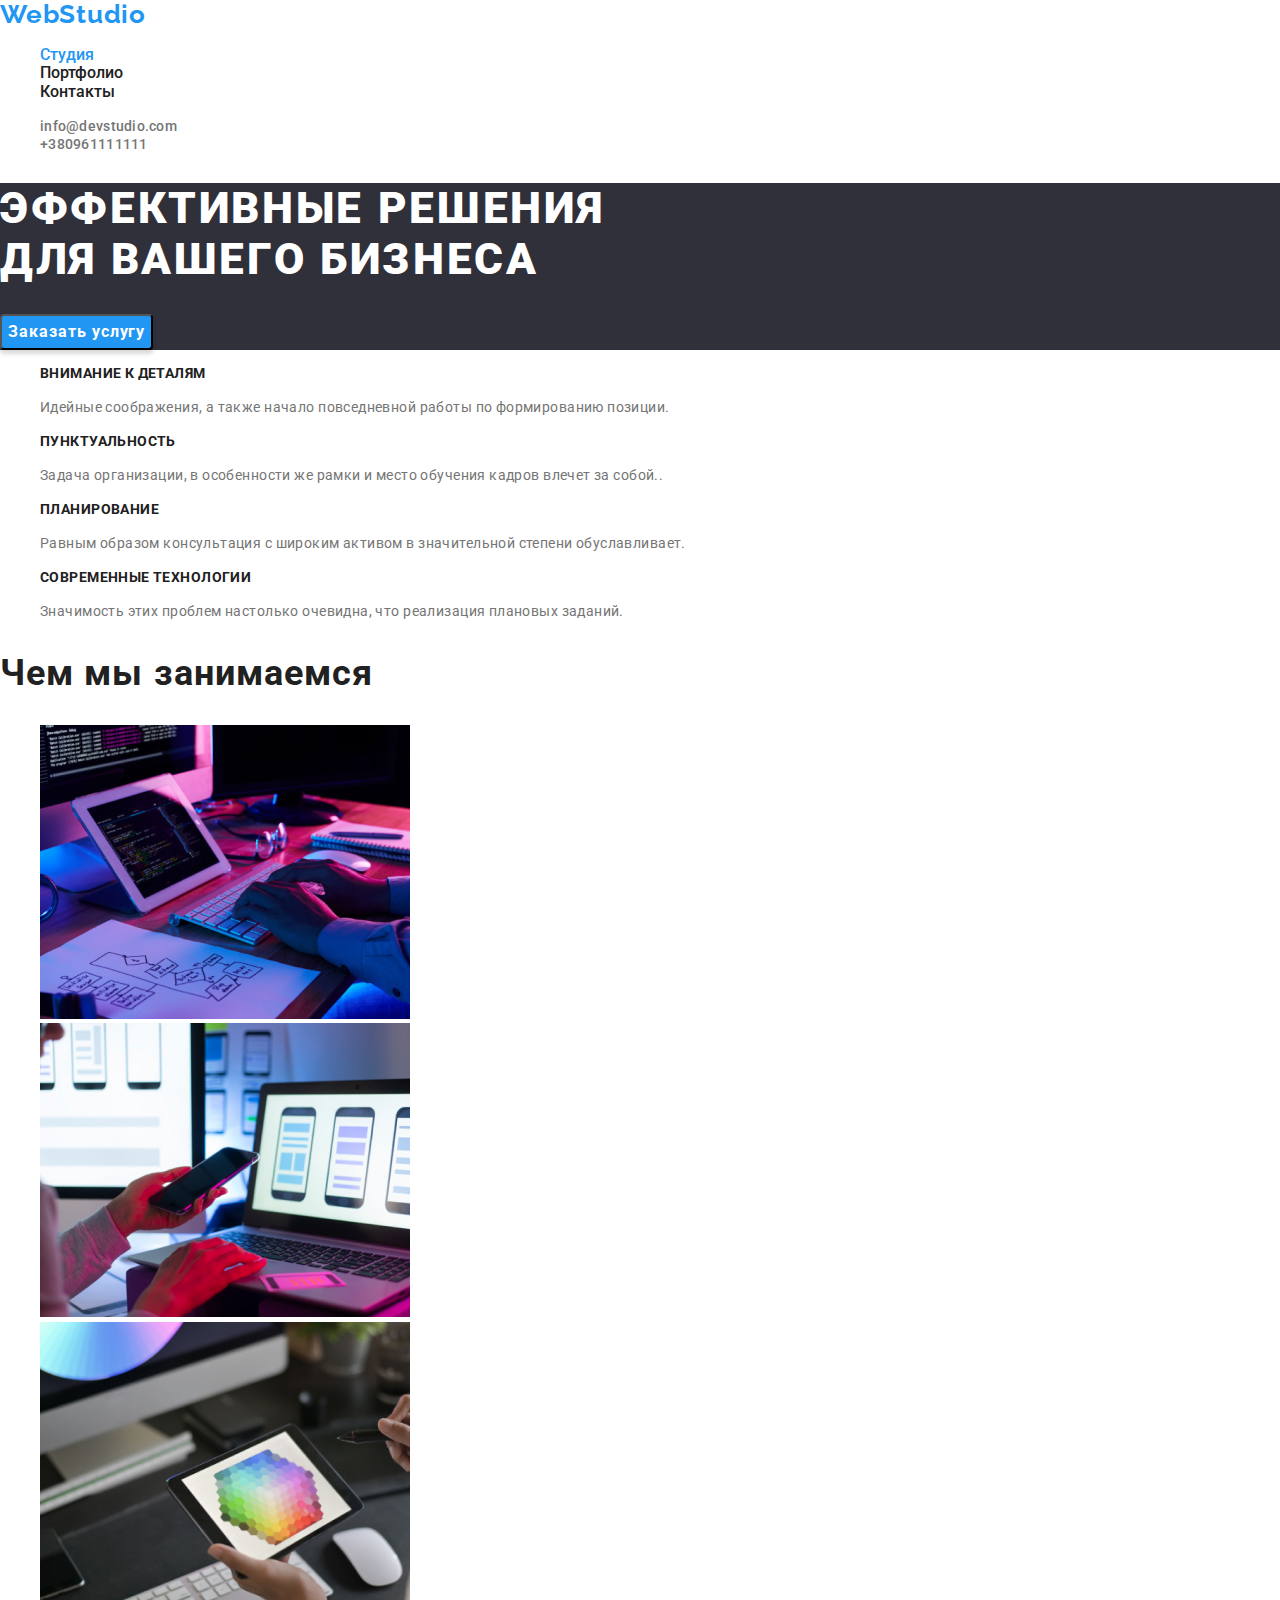
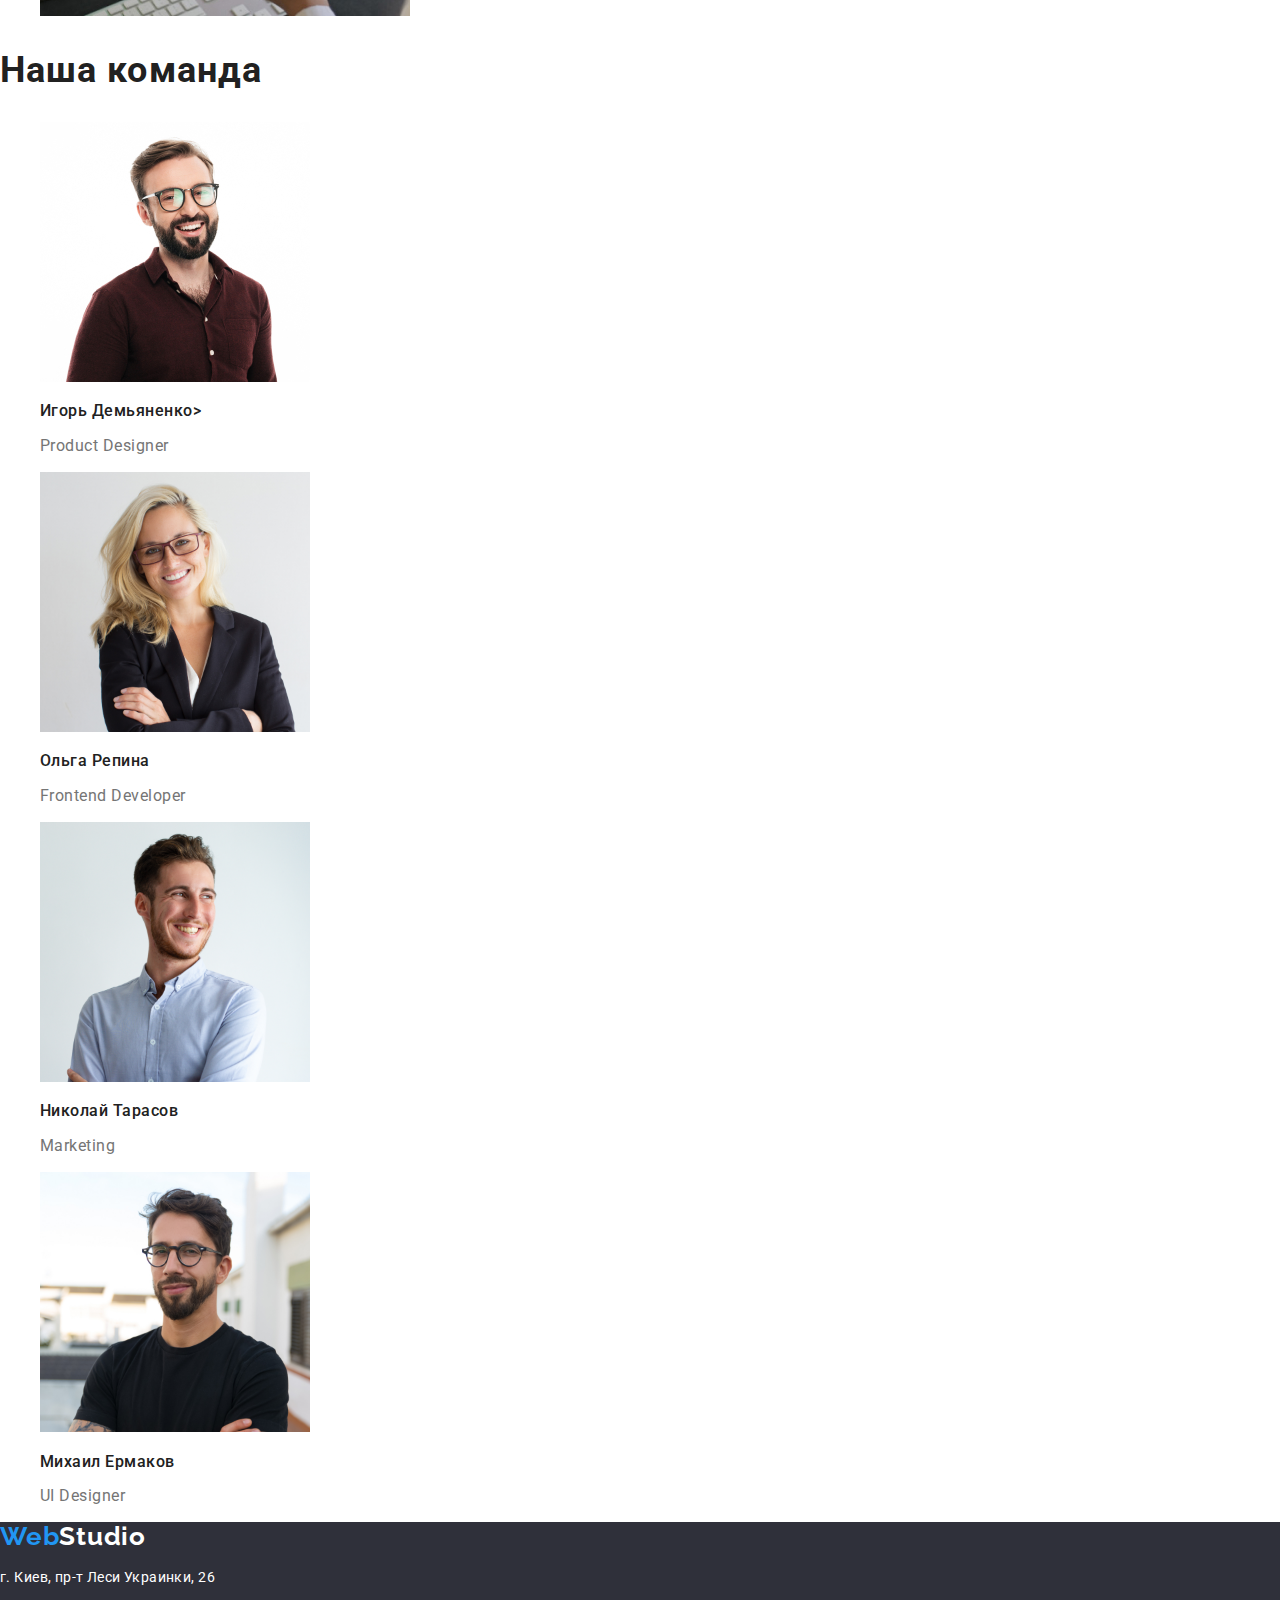
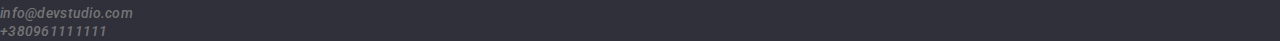
<file: index.html>
<!DOCTYPE html>
<html lang="en">

<head>
    <meta charset="UTF-8">
    <meta http-equiv="X-UA-Compatible" content="IE=edge">
    <meta name="viewport" content="width=device-width, initial-scale=1.0">
    <title>Home task1</title>
    <link rel="stylesheet" href="https://cdnjs.cloudflare.com/ajax/libs/modern-normalize/0.2.0/modern-normalize.min.css">
    <link rel="preconnect" href="https://fonts.gstatic.com">
    <link href="https://fonts.googleapis.com/css2?family=Raleway:wght@700&family=Roboto:wght@400;500;700;900&display=swap" rel="stylesheet">
    <link rel="stylesheet" href="./css/style.css">   
</head>

<body>
    <header>    
        <nav>
            <a class="link" href="/" target="_blank" rel="noopener noreferrer"><span class="link logo"><span class="logo-web">Web</span>Studio</span></a>
            <ul class="list">
                <li><a class="link current" href="./index.html" target="_blank">Студия</a></li>
                <li><a class="link" href="./portfolio.html" target="_blank">Портфолио</a></li>
                <li><a class="link" href="">Контакты</a></li>
            </ul>
        </nav>
        <ul class="list">
            <li><a class="link link-mailto" href="mailto:info@devstudio.com">info@devstudio.com</a></li>
            <li><a class="link link-tel" href="tel:+380961111111">+380961111111</a></li>
        </ul>
    </header>
    <main>
        <section class="hero">
            <h1 class="title-hero">Эффективные решения<br> для вашего бизнеса</h1>
            <button class="button-hero" type="button">Заказать услугу</button>
        </section>
        <section>
            <h2 class="visually-hidden">Что мы ценим в наших сотрудниках</h2>
            <ul class="list">
                <li>
                    <h3 class="list-title">Внимание к деталям</h3>
                    <p class="page-list-title">Идейные соображения, а также начало повседневной работы по формированию позиции.</p>
                </li>
                <li>
                    <h3 class="list-title">Пунктуальность</h3>
                    <p class="page-list-title">Задача организации, в особенности же рамки и место обучения кадров влечет за собой..</p>
                </li>
                <li>
                    <h3 class="list-title">Планирование</h3>
                    <p class="page-list-title">Равным образом консультация с широким активом в значительной степени обуславливает.</p>
                </li>
                <li>
                    <h3 class="list-title">Современные технологии</h3>
                    <p class="page-list-title">Значимость этих проблем настолько очевидна, что реализация плановых заданий.</p>
                </li>
            </ul>
        </section>
        <section>
            <h2 class="page-title">Чем мы занимаемся</h2>
            <ul class="list">
                <li><img src="images/studio/img.jpg" alt="десктопные приложения" width="370"></li>
                <li><img src="images/studio/img(1).jpg" alt="мобильные приложения" width="370"></li>
                <li><img src="images/studio/img(2).jpg" alt="колормания" width="370"></li>
            </ul>      
        </section>
        <section>
            <h2 class="page-title">Наша команда</h2>
            <ul class="list-command">
                <li>
                <img src="images/studio/img(3).jpg" alt="Игорь Демьяненко" width="270">
                <h3 class="title-list-command">Игорь Демьяненко></h3>
                <p class="page-list-command">Product Designer</p>
                </li>
                <li>
                <img src="images/studio/img(4).jpg" alt="Ольга Репина" width="270">
                <h3 class="title-list-command">Ольга Репина</h3>
                <p class="page-list-command">Frontend Developer</p>
                </li>
                <li>
                <img src="images/studio/img(5).jpg" alt="Николай Тарасов" width="270">
                <h3 class="title-list-command">Николай Тарасов</h3>
                <p class="page-list-command">Marketing</p>
                </li>
                <li>
                <img src="images/studio/img(6).jpg" alt="Михаил Ермаков" width="270">
                <h3 class="title-list-command">Михаил Ермаков</h3>
                <p class="page-list-command">UI Designer</p>
                </li>
            </ul>
        </section>
    </main>
    <footer class="footer">
        <a class="link" href="/" target="_blank" rel="noopener noreferrer"><span class="link logo-footer"><span class="logo-web">Web</span>Studio</span></a>
        <address>
            <p class="page-adress">г. Киев, пр-т Леси Украинки, 26</p>
            <a class="link link-mailto" href="mailto:info@devstudio.com">info@devstudio.com</a><br>
            <a class="link link-tel" href="tel:+380961111111">+380961111111</a>
        </address>
    </footer>

</body>

</html>
</file>
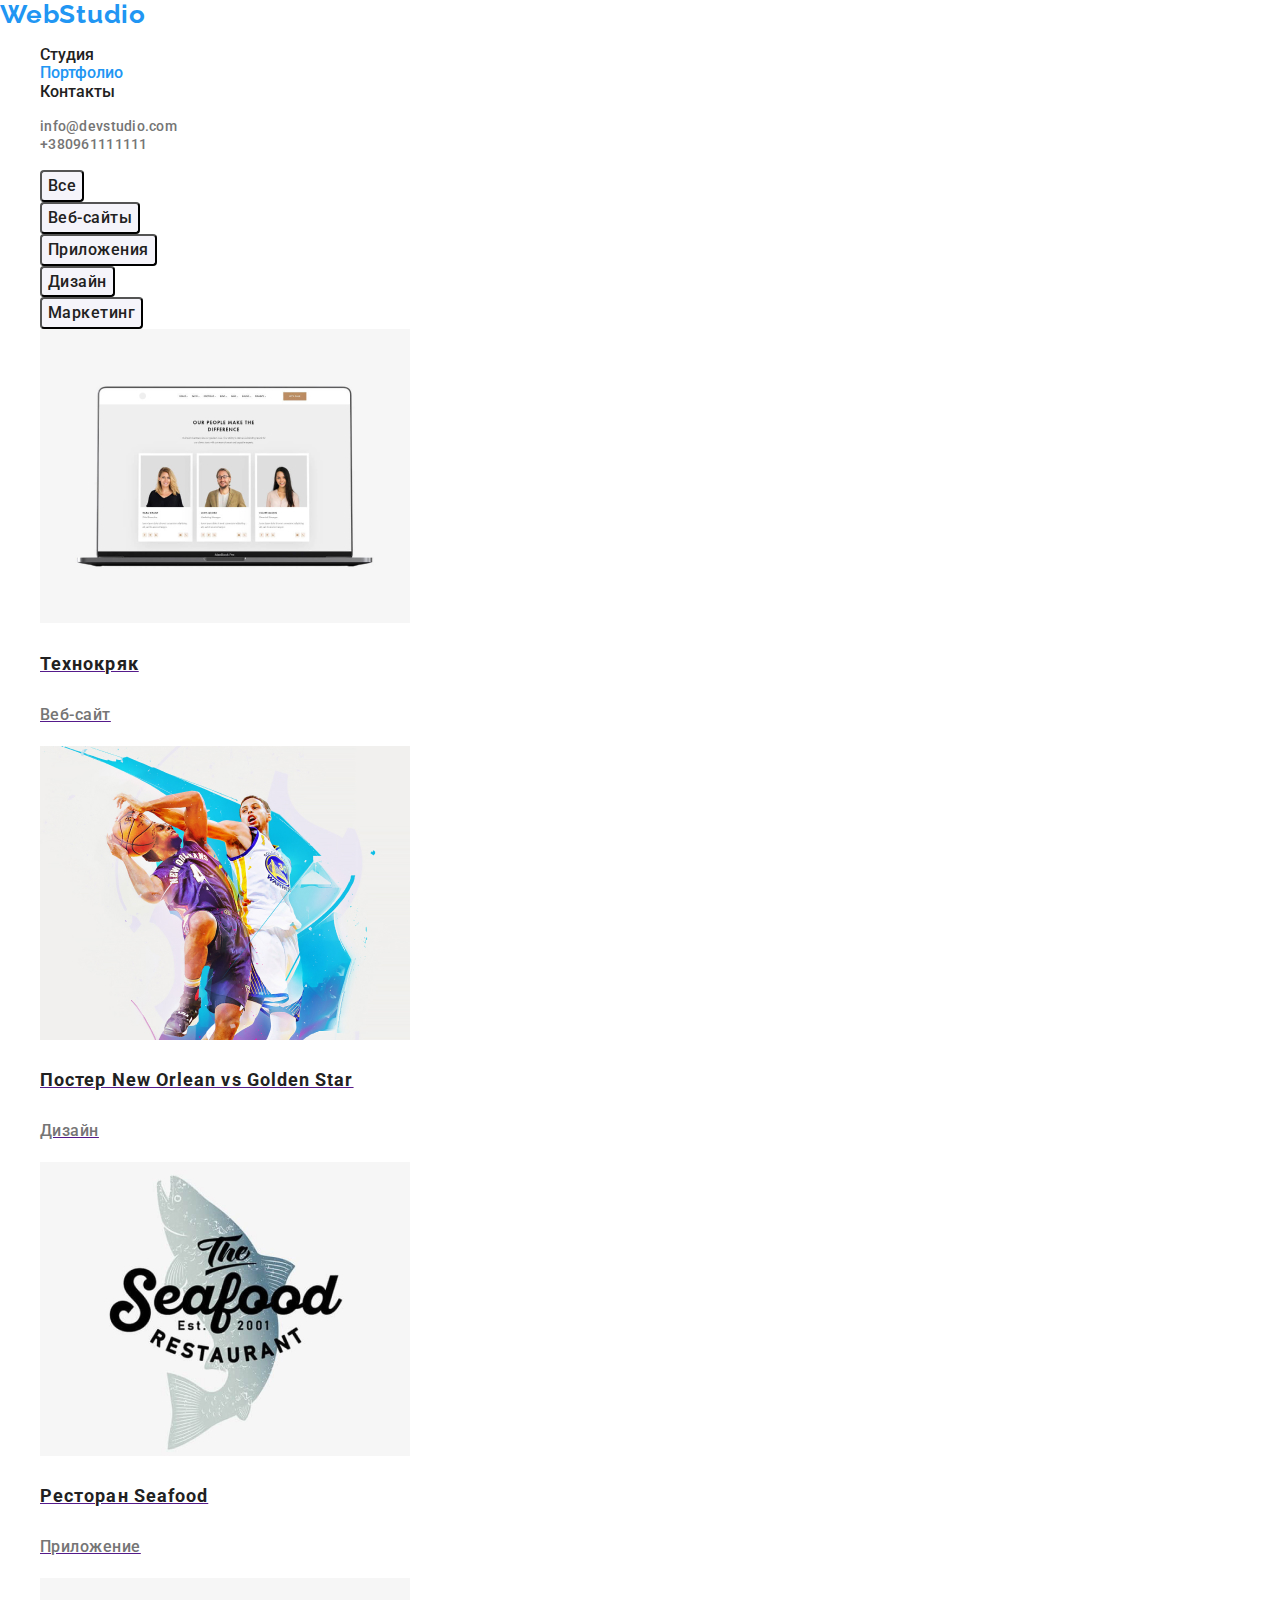
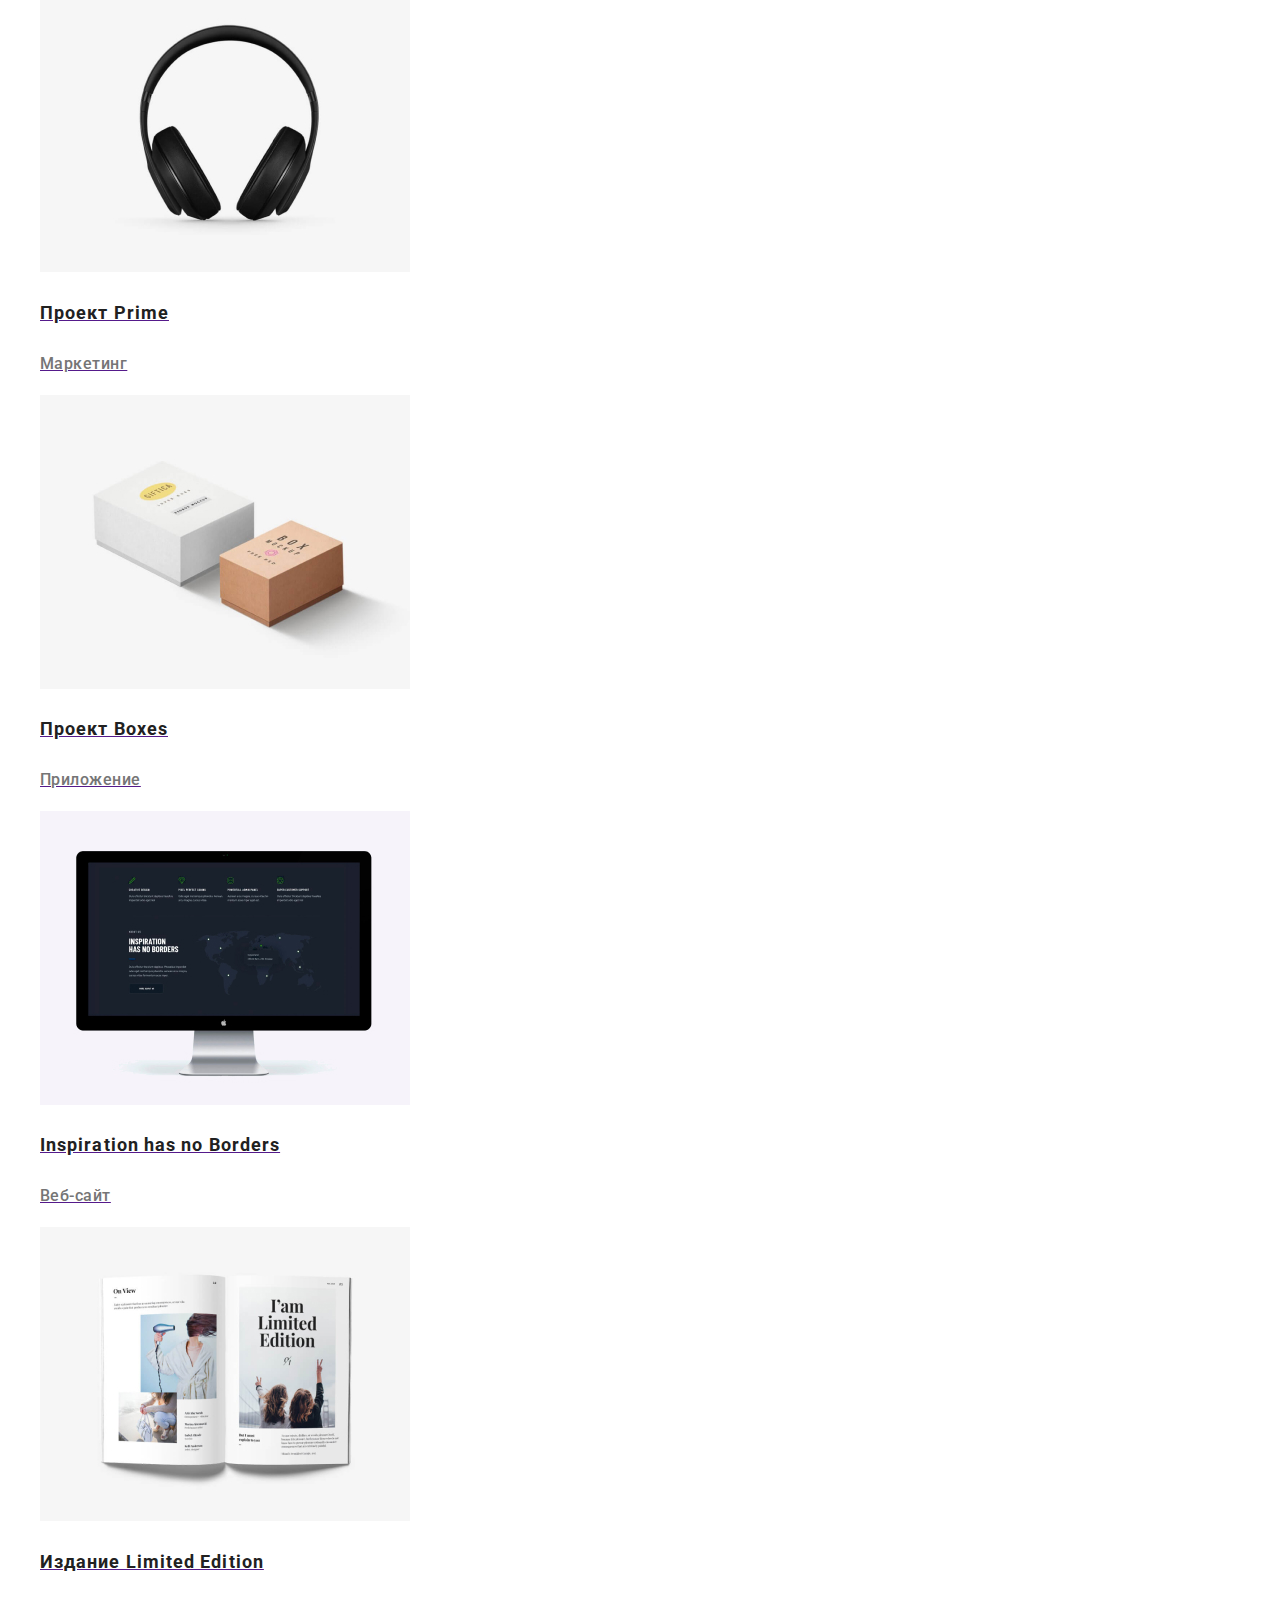
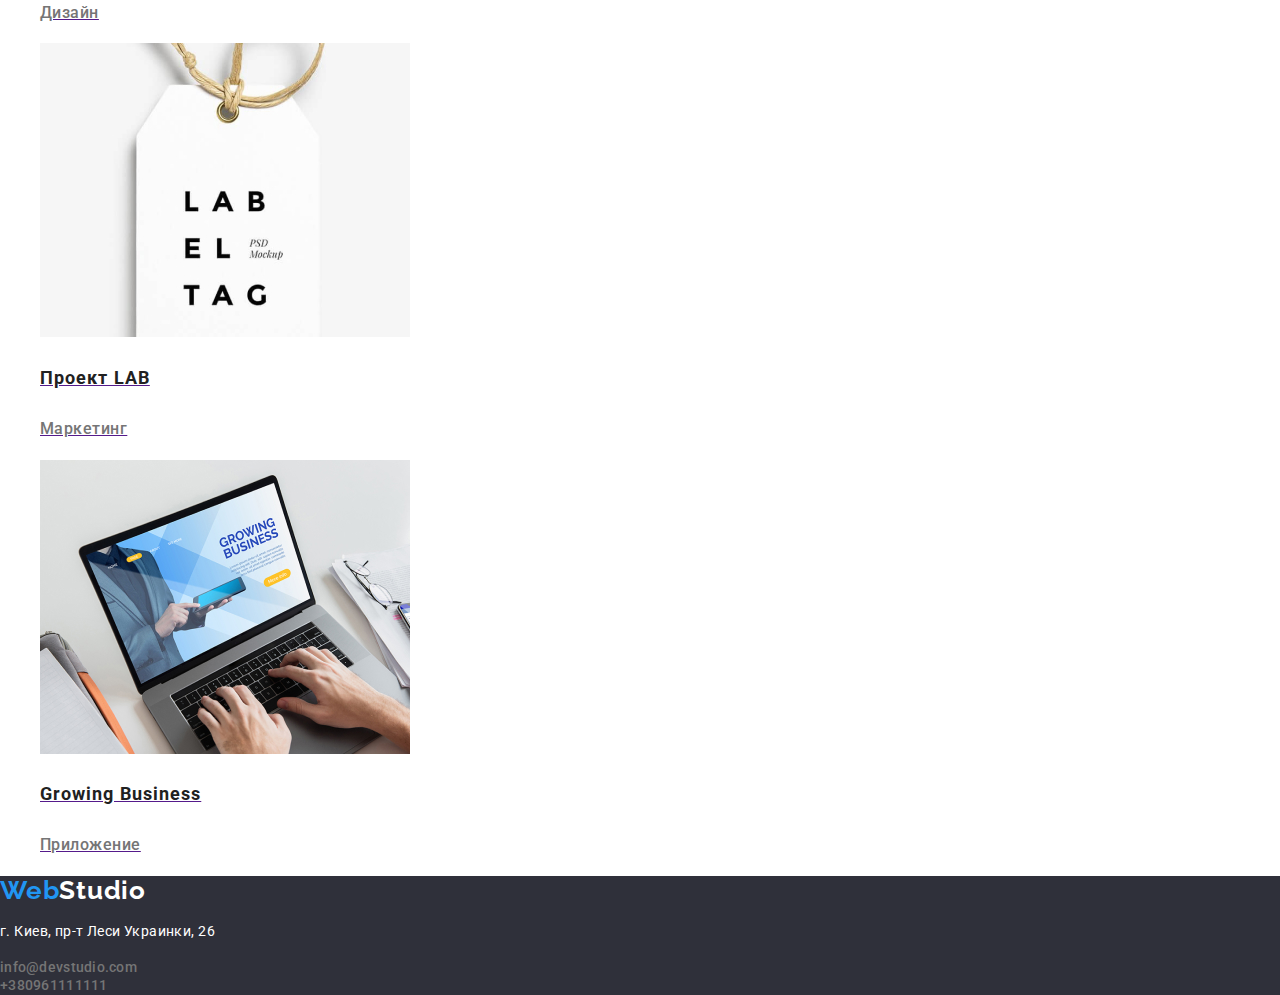
<file: portfolio.html>
<!DOCTYPE html>
<html lang="en">

<head>
    <meta charset="UTF-8">
    <meta http-equiv="X-UA-Compatible" content="IE=edge">
    <meta name="viewport" content="width=device-width, initial-scale=1.0">
    <title>portfolio</title>
    <link rel="stylesheet" href="https://cdnjs.cloudflare.com/ajax/libs/modern-normalize/0.2.0/modern-normalize.min.css">
    <link rel="preconnect" href="https://fonts.gstatic.com">
    <link href="https://fonts.googleapis.com/css2?family=Raleway:wght@700&family=Roboto:wght@400;500;700;900&display=swap" rel="stylesheet">
    <link rel="stylesheet" href="./css/style.css">
</head>

<body>
    <header>    
        <nav>
            <a class="link" href="/" target="_blank" rel="noopener noreferrer"><span class="link logo"><span class="logo-web">Web</span>Studio</span></a>
            <ul class="list">
                <li><a class="link" href="./index.html" target="_blank">Студия</a></li>
                <li><a class="link current" href="./portfolio.html">Портфолио</a></li>
                <li><a class="link" href="">Контакты</a></li>
            </ul>
        </nav>
        <ul class="list">
            <li><a class="link link-mailto" href="mailto:info@devstudio.com">info@devstudio.com</a></li>
            <li><a class="link link-tel" href="tel:+380961111111">+380961111111</a></li>
        </ul>
    </header>
        <section>
            <h2 class="visually-hidden">Фильтры</h2>
            <ul class="list">
                <li>
                    <button class="button-portfolio" type="button">Все</button>
                </li>
                <li>
                   <button class="button-portfolio" type="button">Веб-сайты</button> 
                </li>
                <li>
                   <button class="button-portfolio" type="button">Приложения</button> 
                </li>
                <li>
                   <button class="button-portfolio" type="button">Дизайн</button> 
                </li>
                <li>
                   <button class="button-portfolio" type="button">Маркетинг</button> 
                </li>                          
                <li>
                    <a href="" target="_blank">
                        <img src="images/portfolio/img.jpg" alt="" width="370">
                        <h3 class="page-title-portfolio">Технокряк</h3>
                        <p class="page-portfolio">Веб-сайт</p>
                    </a>
                </li>
                <li>
                   <a href="" target="_blank">
                        <img src="images/portfolio/img(1).jpg" alt="" width="370">
                        <h3 class="page-title-portfolio">Постер New Orlean vs Golden Star</h3>
                        <p class="page-portfolio">Дизайн</p>
                   </a>
                </li>
                <li>
                    <a href="" target="_blank">
                        <img src="images/portfolio/img(2).jpg" alt="" width="370">
                        <h3 class="page-title-portfolio">Ресторан Seafood</h3>
                        <p class="page-portfolio">Приложение</p>
                    </a>
                </li>
                <li>
                    <a href="" target="_blank">
                        <img src="images/portfolio/img(3).jpg" alt="" width="370">
                        <h3 class="page-title-portfolio">Проект Prime</h3>
                        <p class="page-portfolio">Маркетинг</p>
                    </a>
                </li>
                <li>
                    <a href="" target="_blank">
                        <img src="images/portfolio/img(4).jpg" alt="" width="370">
                        <h3 class="page-title-portfolio">Проект Boxes</h3>
                        <p class="page-portfolio">Приложение</p>
                    </a>
                </li>
                <li>
                    <a href="" target="_blank">
                        <img src="images/portfolio/img(5).jpg" alt="" width="370">
                        <h3 class="page-title-portfolio">Inspiration has no Borders</h3>
                        <p class="page-portfolio">Веб-сайт</p>
                    </a>
                </li>
                <li>
                    <a href="" target="_blank">
                        <img src="images/portfolio/img(6).jpg" alt="" width="370">
                        <h3 class="page-title-portfolio">Издание Limited Edition</h3>
                        <p class="page-portfolio">Дизайн</p>
                    </a>
                </li>
                <li>
                    <a href="" target="_blank">
                        <img src="images/portfolio/img(7).jpg" alt="" width="370">
                        <h3 class="page-title-portfolio">Проект LAB</h3>
                        <p class="page-portfolio">Маркетинг</p>
                    </a>
                </li>
                <li>
                    <a href="" target="_blank">
                        <img src="images/portfolio/img(8).jpg" alt="" width="370">
                        <h3 class="page-title-portfolio">Growing Business</h3>
                        <p class="page-portfolio">Приложение</p>
                    </a>
                </li>
            </ul>
        </section>
    <footer class="footer">
        <a class="link" href="/" target="_blank" rel="noopener noreferrer"><span class="link logo-footer"><span class="logo-web">Web</span>Studio</span></a>
        <p class="page-adress">г. Киев, пр-т Леси Украинки, 26</p>
        <a class="link link-mailto" href="mailto:info@devstudio.com">info@devstudio.com</a><br>
        <a class="link link-tel" href="tel:+380961111111">+380961111111</a>
    </footer>

</body>

</html>
</file>
<file: css/style.css>
body {
    font-family: 'Raleway', sans-serif;
    font-family: 'Roboto', sans-serif; 
    font-style: normal;
    font-weight: 500;
    color: #212121;
    background-color: #FFFFFF;
    
}

:root {
    --main-text-color: #212121;
    --accent-color: #2196F3;
    --title-color: #212121;
    --dark-bg-color: #2F303A;
    --second-bg-color: #E5E5E5;
    --mailto-color:#757575;
    --text-button:#FFFFFF;
    --bg-button:#2196F3;
    --page-portfolio:#757575;
    --page-title-portfolio:#212121;
    --mailto-footer:rgba(255, 255, 255, 0.6);
    --tel-footer:rgba(255, 255, 255, 0.6);
    }

.visually-hidden {
    position: absolute !important;
    clip: rect(1px 1px 1px 1px);
    clip: rect(1px, 1px, 1px, 1px);
    padding: 0 !important;
    border: 0 !important;
    height: 1px !important;
    width: 1px !important;
    overflow: hidden;
  }

.link {
    text-decoration: none;
    color: inherit;
    }

.link.current{
    color: var(--accent-color)   
}

.link:hover,
.link:focus
{
    color: var(--accent-color);
}

.link .mailto-footer:hover{
    color: var(--accent-color);
}
.link .mailto-footer:focus{
    color: var(--accent-color);
}

.link .logo:hover{
    color: var(--accent-color);
}
.link .logo:focus{
    color: var(--accent-color);
}

.link .logo-footer:hover{
    color: var(--accent-color);
}
.link .logo-footer:focus{
    color: var(--accent-color);
}

.mailto-footer {
    font-size: 14px;
    line-height: 1.71;
    letter-spacing: 0.03em;
    color: var(--mailto-footer);
}

.link-mailto {
    font-size: 14px;
    line-height: 1.14;
    letter-spacing: 0.02em;
    color: var(--mailto-color);
}

.link-tel {
    font-size: 14px;
    line-height: 1.14;
    letter-spacing: 0.02em;
    color: var(--mailto-color)
}

.tel-footer {
    font-size: 14px;
    line-height: 1.71;
    letter-spacing: 0.03em;
    color: var(--mailto-footer);
}

.list,
.list-command {
    list-style: none;    
  }

  .button {
    font-weight: 500;
    font-size: 16px;
    line-height: 1.62;       
    letter-spacing: 0.03em;
    color: var(--title-color);
    cursor: pointer;     
}

.button-portfolio {
    font-weight: 500;
    font-size: 16px;
    line-height: 1.62;    
    letter-spacing: 0.03em;
    color: var(--title-color);
    cursor: pointer;
    background: #F5F4FA;
    border-radius: 4px;
}

.button-portfolio:hover {
    color: var(--text-button);
    background-color: var(--bg-button);
}

.button-portfolio:focus {
    color: var(--text-button);
    background-color: var(--bg-button);
}

.title {
    font-weight: 900;
    font-size: 44px;
    line-height: 1.36;       
    text-align: center;
    letter-spacing: 0.06em;
    text-transform: uppercase;    
    color: #FFFFFF;
}


.socials-list {
    font-weight: 600;
    font-size: 11px;
    line-height: 1.36;
    color: var(--title-color);
  }

  .logo,
  .logo-footer {
    font-family: Raleway;
    font-style: normal;
    font-weight: bold;
    font-size: 26px;
    line-height: 1.19x;       
    letter-spacing: 0.03em;
    
  }

  .logo {
    color: var(--main-text-color);
  }

  .logo-footer {    
    color: var( --text-button);
  }

  .logo-web {
    color: var(--accent-color);
}

.hero {    
    background: #2F303A;
}

.title-hero {
    font-weight: 900;
    font-size: 44px;
    line-height: 1.36x;    
    letter-spacing: 0.06em;
    text-transform: uppercase;
    color: #FFFFFF; 
}

.button-hero {
    font-weight: bold;
    font-size: 16px;
    line-height: 30px;    
    letter-spacing: 0.06em;
    color: #FFFFFF;
    background: #2196F3;
    box-shadow: 0px 4px 4px rgba(0, 0, 0, 0.15);
    border-radius: 4px;
    cursor: pointer;
    }

.list-title {
    font-weight: bold;
    font-size: 14px;
    line-height: 1.14;
    letter-spacing: 0.03em;
    text-transform: uppercase;
    color: #212121;
}

    .page-list-title {
        font-weight: normal;
        font-size: 14px;
        line-height: 1.71;
        letter-spacing: 0.03em;
        color: #757575;
    }

    .page-title {
        font-weight: bold;
        font-size: 36px;
        line-height: 1.16;
        letter-spacing: 0.03em;
        color: #212121;
    }

    .title-list-command {
        font-weight: 500;
        font-size: 16px;
        line-height: 1.18;        
        letter-spacing: 0.03em;
        color: #212121;
    }

    .page-list-command {
        font-weight: normal;
        font-size: 16px;
        line-height: 1.18;
        letter-spacing: 0.03em;
        color: #757575;
    }

    .footer {
        background-color: #2F303A;
    }

    .page-adress {
        font-weight: normal;
        font-style: normal;
        font-size: 14px;
        line-height: 1.71;        
        letter-spacing: 0.03em;
        color: #FFFFFF;
    }

    .link .mailto-footer {
        font-weight: normal;
        font-size: 14px;
        line-height: 1.71;        
        letter-spacing: 0.03em;
        color: rgba(255, 255, 255, 0.6);
    }

    .link .tel-footer {
        font-weight: normal;
        font-size: 14px;
        line-height: 1.71;      
        letter-spacing: 0.03em;
        color: var(--link-mailto-footer);
    }

    .page-title-portfolio {
        font-weight: bold;
        font-size: 18px;
        line-height: 2.0;
        letter-spacing: 0.06em;
        color: var(--page-title-portfolio);
    }

    .page-portfolio {        
        font-size: 16px;
        line-height: 1.87;        
        letter-spacing: 0.03em;
        color: var(--page-portfolio);
    }
</file>
